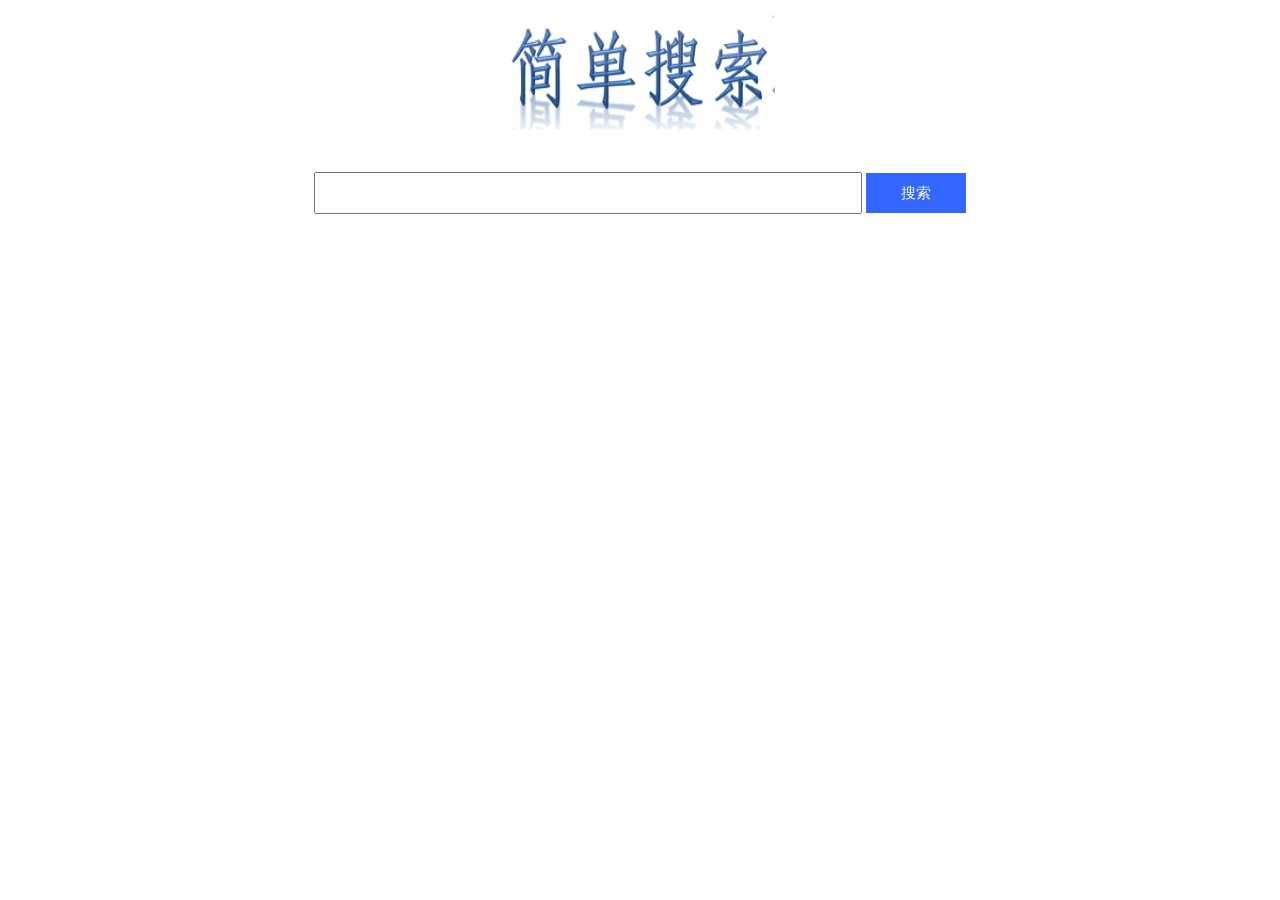
<file: wwwroot/index.html>
<!DOCTYPE html>
<html>
<head>
<meta charset="utf-8">
<title></title>
<style type="text/css">
.list{
    border:0;
    height:25px;
    width:60px;
    background:#36F;
    color:#fff;}
    .pic{
    text-align:center;
    margin-bottom:30px;}
.logo{
    height:130px;
    width:270px;}
.search{
    text-align:center;}
.input{
    width:540px;
    height:36px;}
.btn{
    border:0;
    width:100px;
    height:40px;
    background:#36F;
    font-size:15px;
    color:#fff;}
 
</style>
</head>
<body>
 <div class="body">
    <div class="pic">
        <img class="logo" src="images/lo.jpg" />
    </div>
    <div class="search">
        <form name="input" action="client" method="get">
            <label for="search"></label>
            <input class="input" type="text" name="info" />
            <input class="btn" type="submit" value="搜索"/>
        </form>
    </div>
</div>
</body>
</html>
</file>
